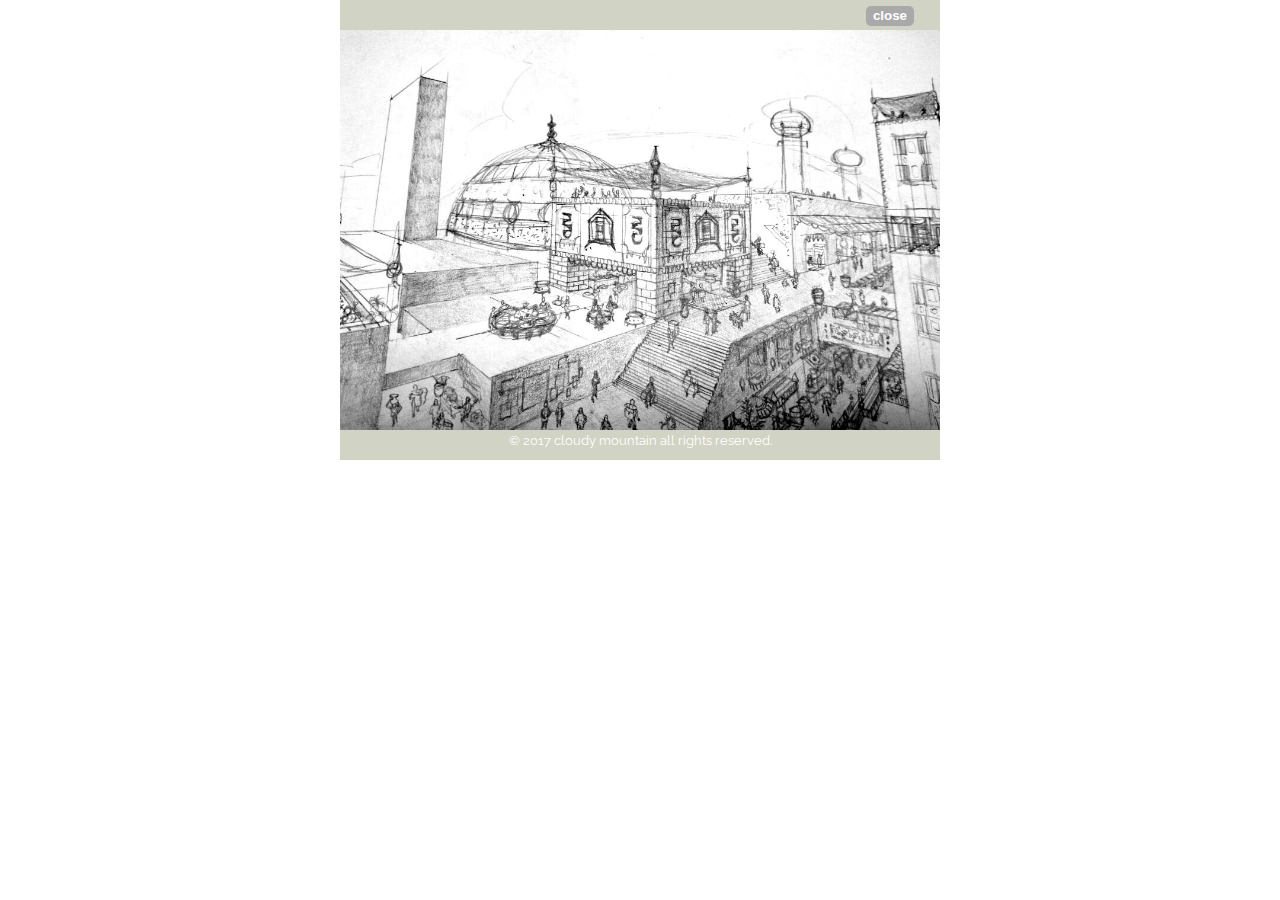
<file: 課題/gallery1.html>
<!DOCTYPE html>
<html lang="ja">
<head>
	<meta charset="UTF-8">
	<title>cloudy mountain illustration web site</title>

    <link rel="shortcut icon" href="img/favicon.png">
	  <link href="https://fonts.googleapis.com/css?family=Raleway" rel="stylesheet"> 
    <link rel="stylesheet" type=text/css  href="gallery1.css">

</head>
<body>
      <div class="whitebox">
        <div class="back">
           <form><Input type="button" button class="button" value="  close  " onClick="javascript:window.close();">
           </form>
        </div>
      </div>



      <div class="box"></div>

        <footer class="footer"><small>© 2017 cloudy mountain all rights reserved.</small></footer>
 </body>
</html>
</file>
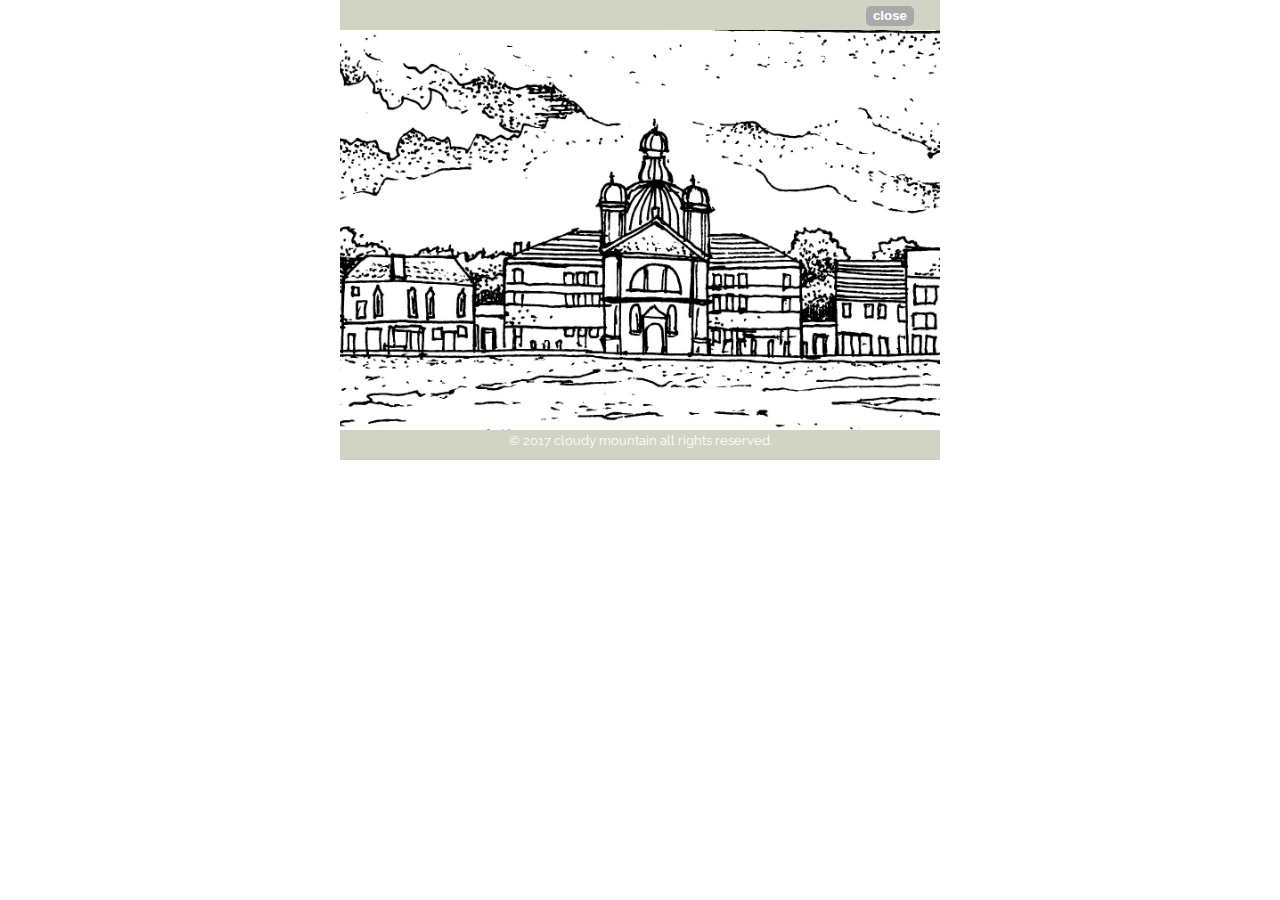
<file: 課題/gallery10.html>
<!DOCTYPE html>
<html lang="ja">
<head>
	<meta charset="UTF-8">
	<title>cloudy mountain illustration web site</title>

    <link rel="shortcut icon" href="img/favicon.png">
	  <link href="https://fonts.googleapis.com/css?family=Raleway" rel="stylesheet"> 
    <link rel="stylesheet" type=text/css  href="gallery10.css">

</head>
<body>
      <div class="whitebox">
        <div class="back">
           <form><Input type="button" button class="button" value="  close  " onClick="javascript:window.close();">
           </form>
        </div>
      </div>



      <div class="box"></div>

        <footer class="footer"><small>© 2017 cloudy mountain all rights reserved.</small></footer>
 </body>
</html>
</file>
<file: 課題/gallery1.css>
*{
	margin: 0;
	padding: 0;
	
}
body{font-family: 'Raleway', sans-serif;}


.clearfix::after{
	content: "";
	display: block;
	clear: both;
}
.whitebox{width: 600px;
height: 30px;
background-color:#D1D3C4;
margin: 0 auto; 
}
.back{width: 100px;
	height: 30px;
	color: white;
	text-align: center;
	margin: 0 auto;
	line-height: 30px;
	float: right;
}
.button{height: 20px;
	background-color:darkgrey;
	color: white; 
	border-style: none;
	font-weight: bold;
    -moz-border-radius: 5px;
    -webkit-border-radius: 5px;
    border-radius: 5px;
}

.box{width: 600px;
	height: 400px;
	margin: 0 auto;
	background-image: url(img/i11.jpg) ;
	background-size: cover;
background-repeat: no-repeat;
background-position: center;

}

.footer{width: 600px;
height: 30px;
margin: 0 auto;
text-align: center;
color: white;
background-color: #D1D3C4; }
</file>
<file: 課題/gallery10.css>
*{
	margin: 0;
	padding: 0;
	
}
body{font-family: 'Raleway', sans-serif;}


.clearfix::after{
	content: "";
	display: block;
	clear: both;
}
.whitebox{width: 600px;
height: 30px;
background-color:#D1D3C4;
margin: 0 auto; 
}
.back{width: 100px;
	height: 30px;
	color: white;
	text-align: center;
	margin: 0 auto;
	line-height: 30px;
	float: right;
}
.button{height: 20px;
	background-color:darkgrey;
	color: white; 
	border-style: none;
	font-weight: bold;
    -moz-border-radius: 5px;
    -webkit-border-radius: 5px;
    border-radius: 5px;
}

.box{width: 600px;
	height: 400px;
	margin: 0 auto;
	background-image: url(img/i9.jpg) ;
	background-size: cover;
background-repeat: no-repeat;
background-position: center;

}

.footer{width: 600px;
height: 30px;
margin: 0 auto;
text-align: center;
color: white;
background-color: #D1D3C4; }
</file>
